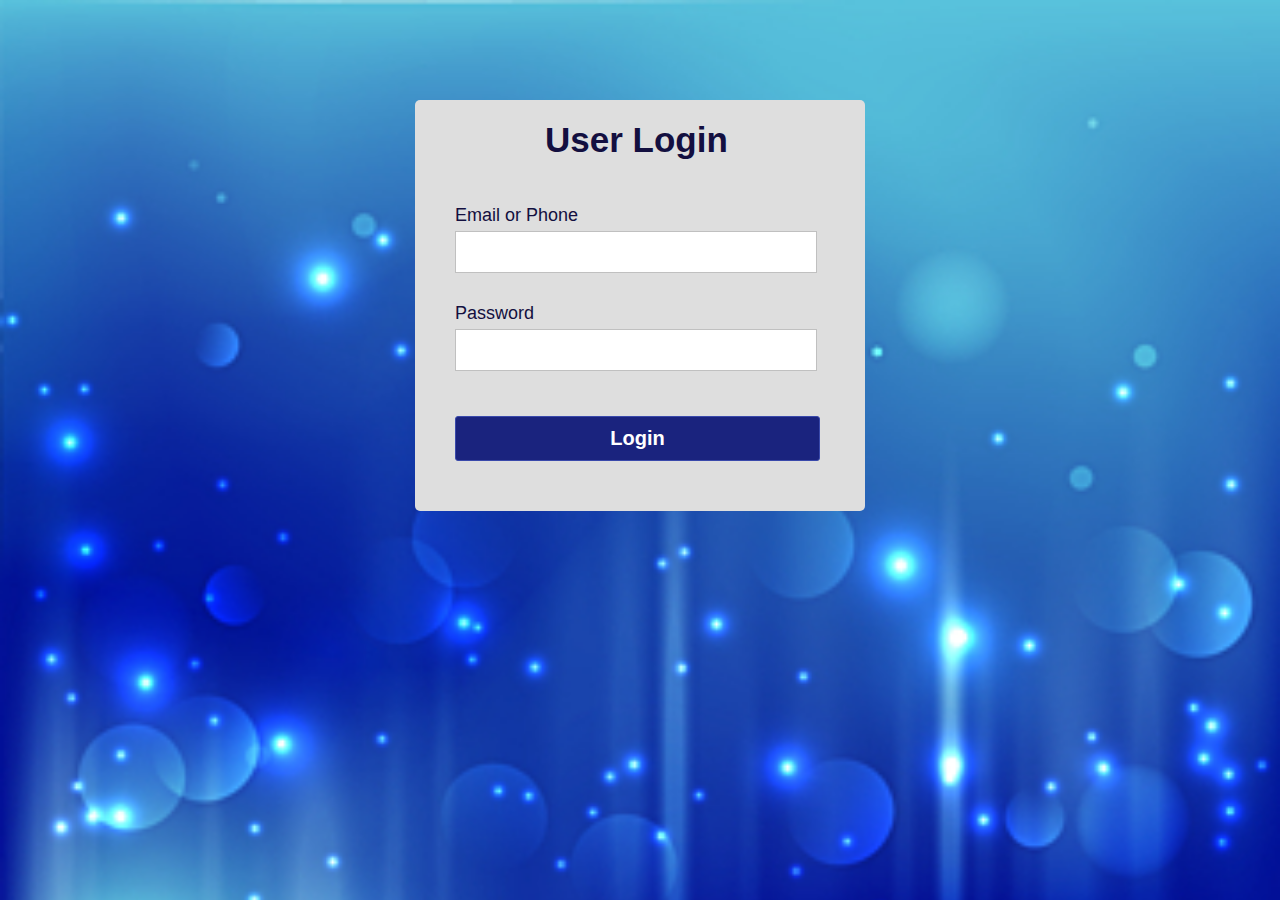
<file: index.html>
<!DOCTYPE html>
<html lang="en">
<head>
	<meta charset="UTF-8">
	<title>Validated Login Form</title>
	<link rel="stylesheet" href="fblogin.css">
</head>
<body>
	<div class="container">
		<h1 class="label">User Login</h1>
		<form class="login_form" action="home.html" method="post" name="form" onsubmit="return validated()">
			<div class="font">Email or Phone</div>
			<input autocomplete="off" type="text" name="email">
			<div id="email_error">Please fill up your Email or Phone</div>
			<div class="font font2">Password</div>
			<input type="password" name="password">
			<div id="pass_error">Please fill up your Password</div>
			<button type="submit">Login</button>
		</form>
	</div>	
	<script src="fblogin.js"></script>
</body>
</html>
</file>
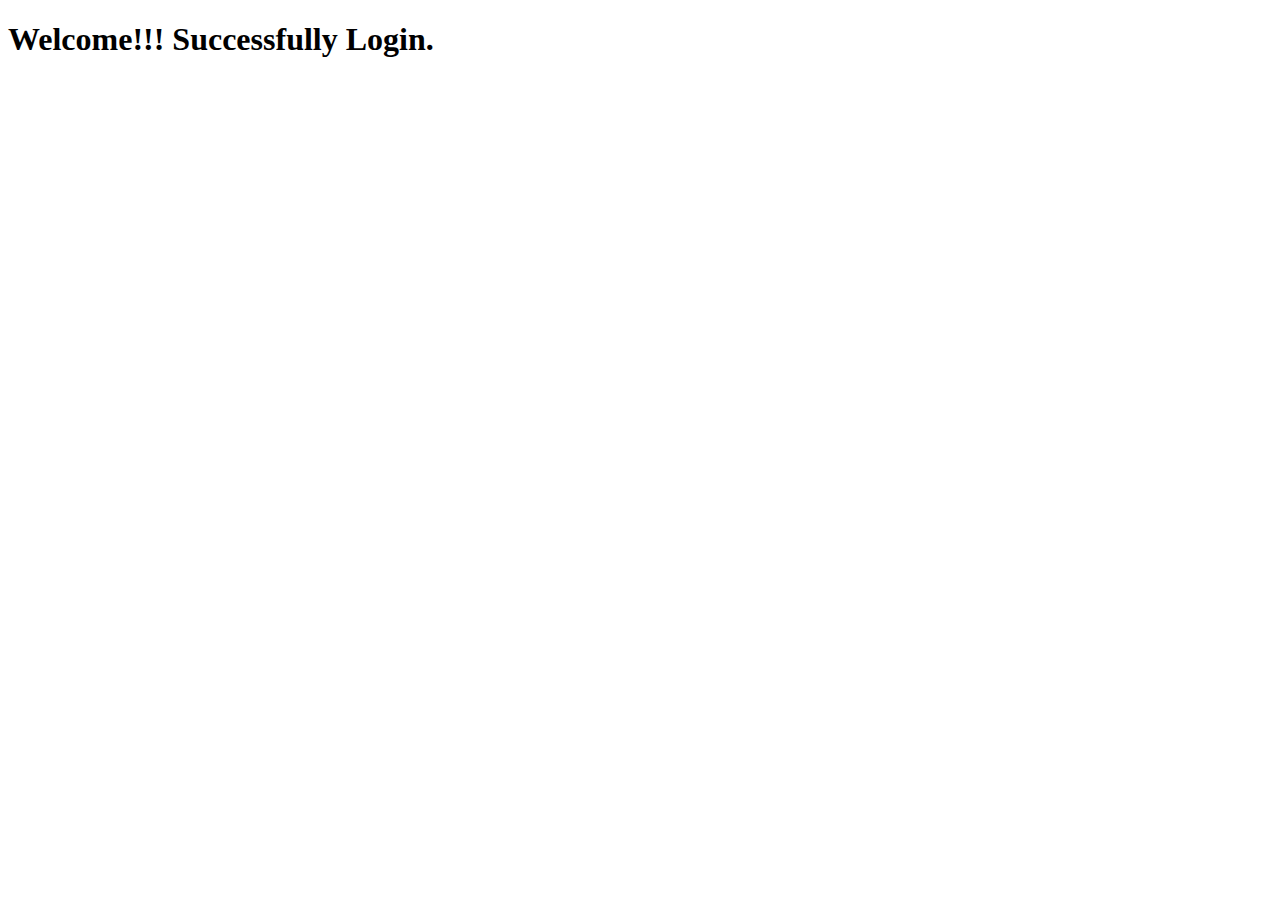
<file: home.html>
<!DOCTYPE html>
<html lang="en">
<head>
    <meta charset="UTF-8">
    <meta name="viewport" content="width=device-width, initial-scale=1.0">
    <title>Welcome Page</title>
</head>
<body>
  <h1>Welcome!!! Successfully Login.</h1>  
</body>
</html>
</file>
<file: fblogin.css>
*{
	padding: 0;
	margin: 0;
}
body{
	background: url(bgimage.jpg) no-repeat;
	background-size: cover;
	align-items: center;
	justify-content: center;
	display: flex;
	font-family: sans-serif;
}
.container{
	position: relative;
	margin-top: 100px;
	width: 450px;
	height: auto;
	background: #dedede;
	border-radius: 5px;
}
.label{
	padding: 20px 130px;
	font-size: 35px;
	font-weight: bold;
	color: #130f40;
}
.login_form{
	padding: 20px 40px;
}
.login_form .font{
	font-size: 18px;
	color: #130f40;
	margin: 5px 0;
}
.login_form input{
	height: 40px;
	width: 350px;
	padding: 0 5px;
	font-size: 18px;
	outline: none;
	border: 1px solid silver;
}
.login_form .font2{
	margin-top: 30px;
}
.login_form button{
	margin: 45px 0 30px 0;
	height: 45px;
	width: 365px;
	font-size: 20px;
	color: white;
	outline: none;
	cursor: pointer;
	font-weight: bold;
	background: #1A237E;
	border-radius: 3px;
	border: 1px solid #3949AB;
	transition: .5s;
}
.login_form button:hover{
	background: #151c6a;
}
.login_form #email_error,
.login_form #pass_error{
	margin-top: 5px;
	width: 345px;
	font-size: 18px;
	color: #C62828;
	background: rgba(255,0,0,0.1);
	text-align: center;
	padding: 5px 8px;
	border-radius: 3px;
	border: 1px solid #EF9A9A;
	display: none;
}
</file>
